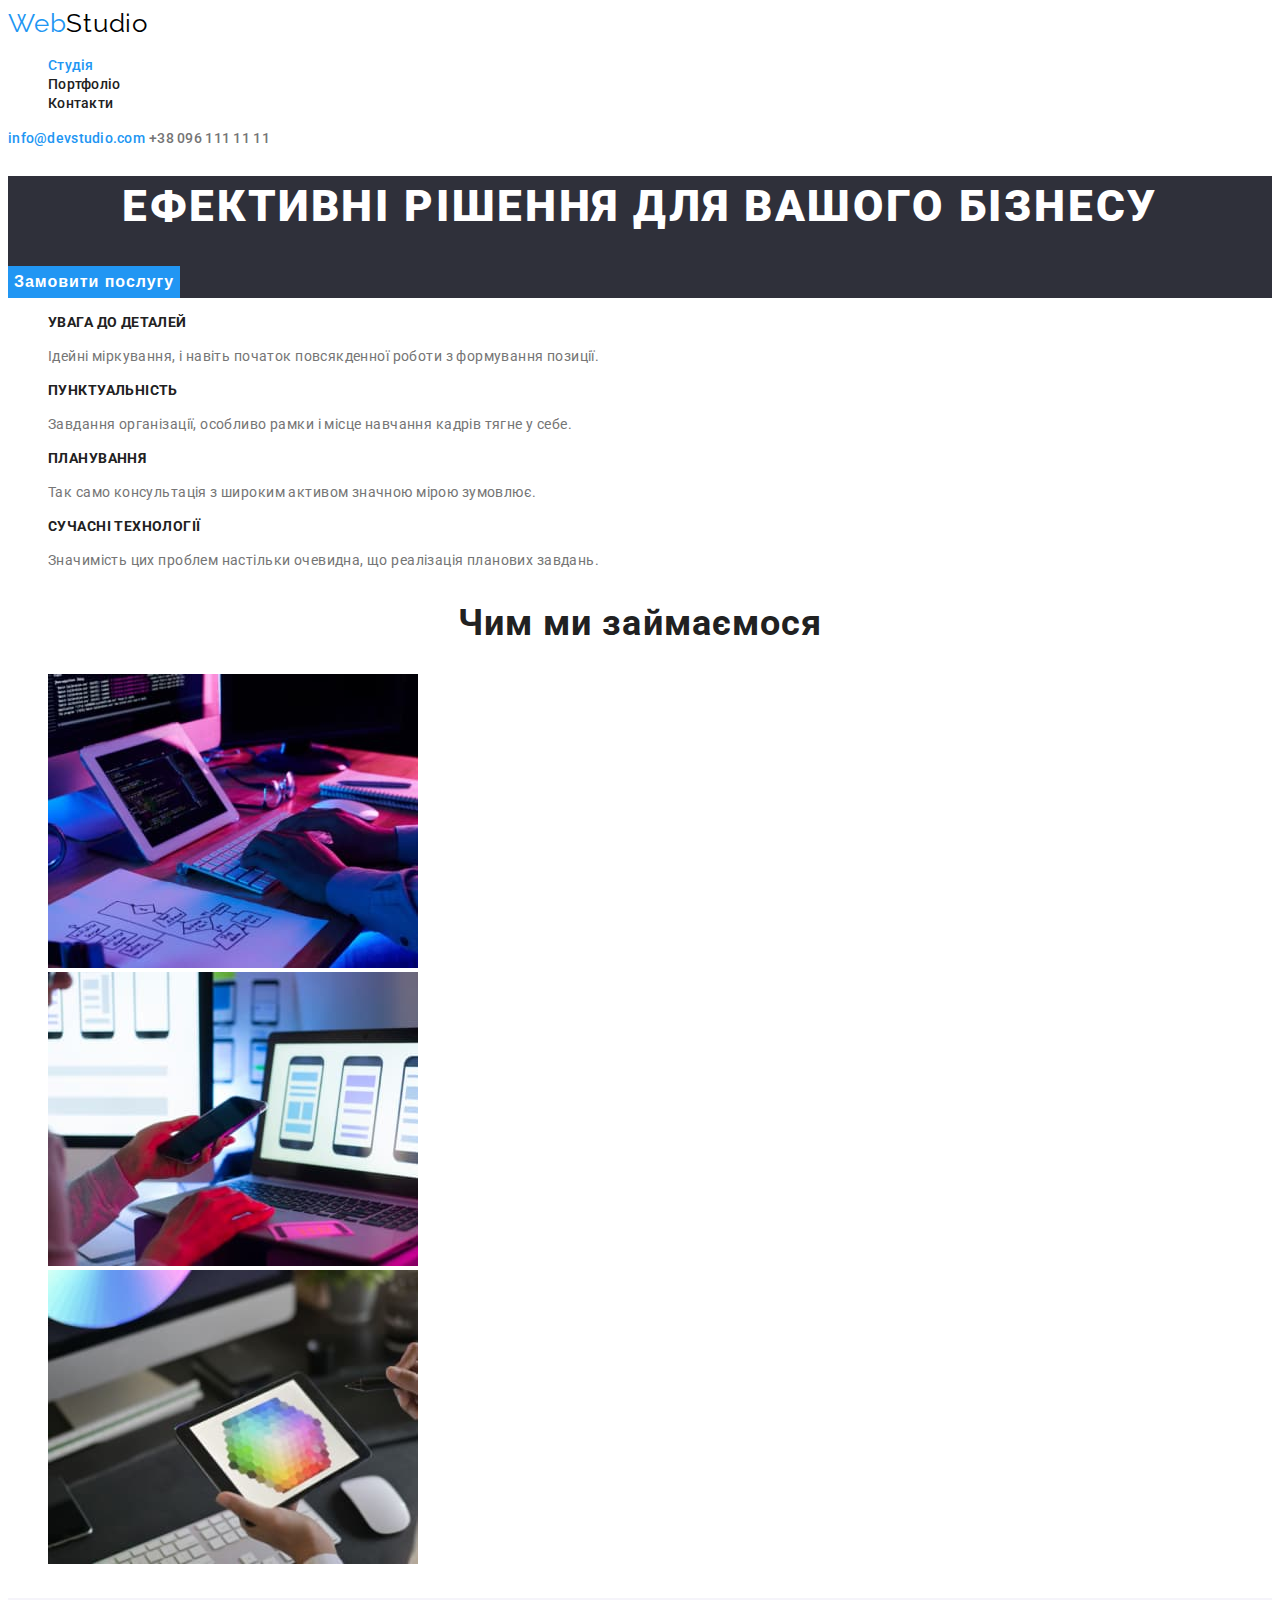
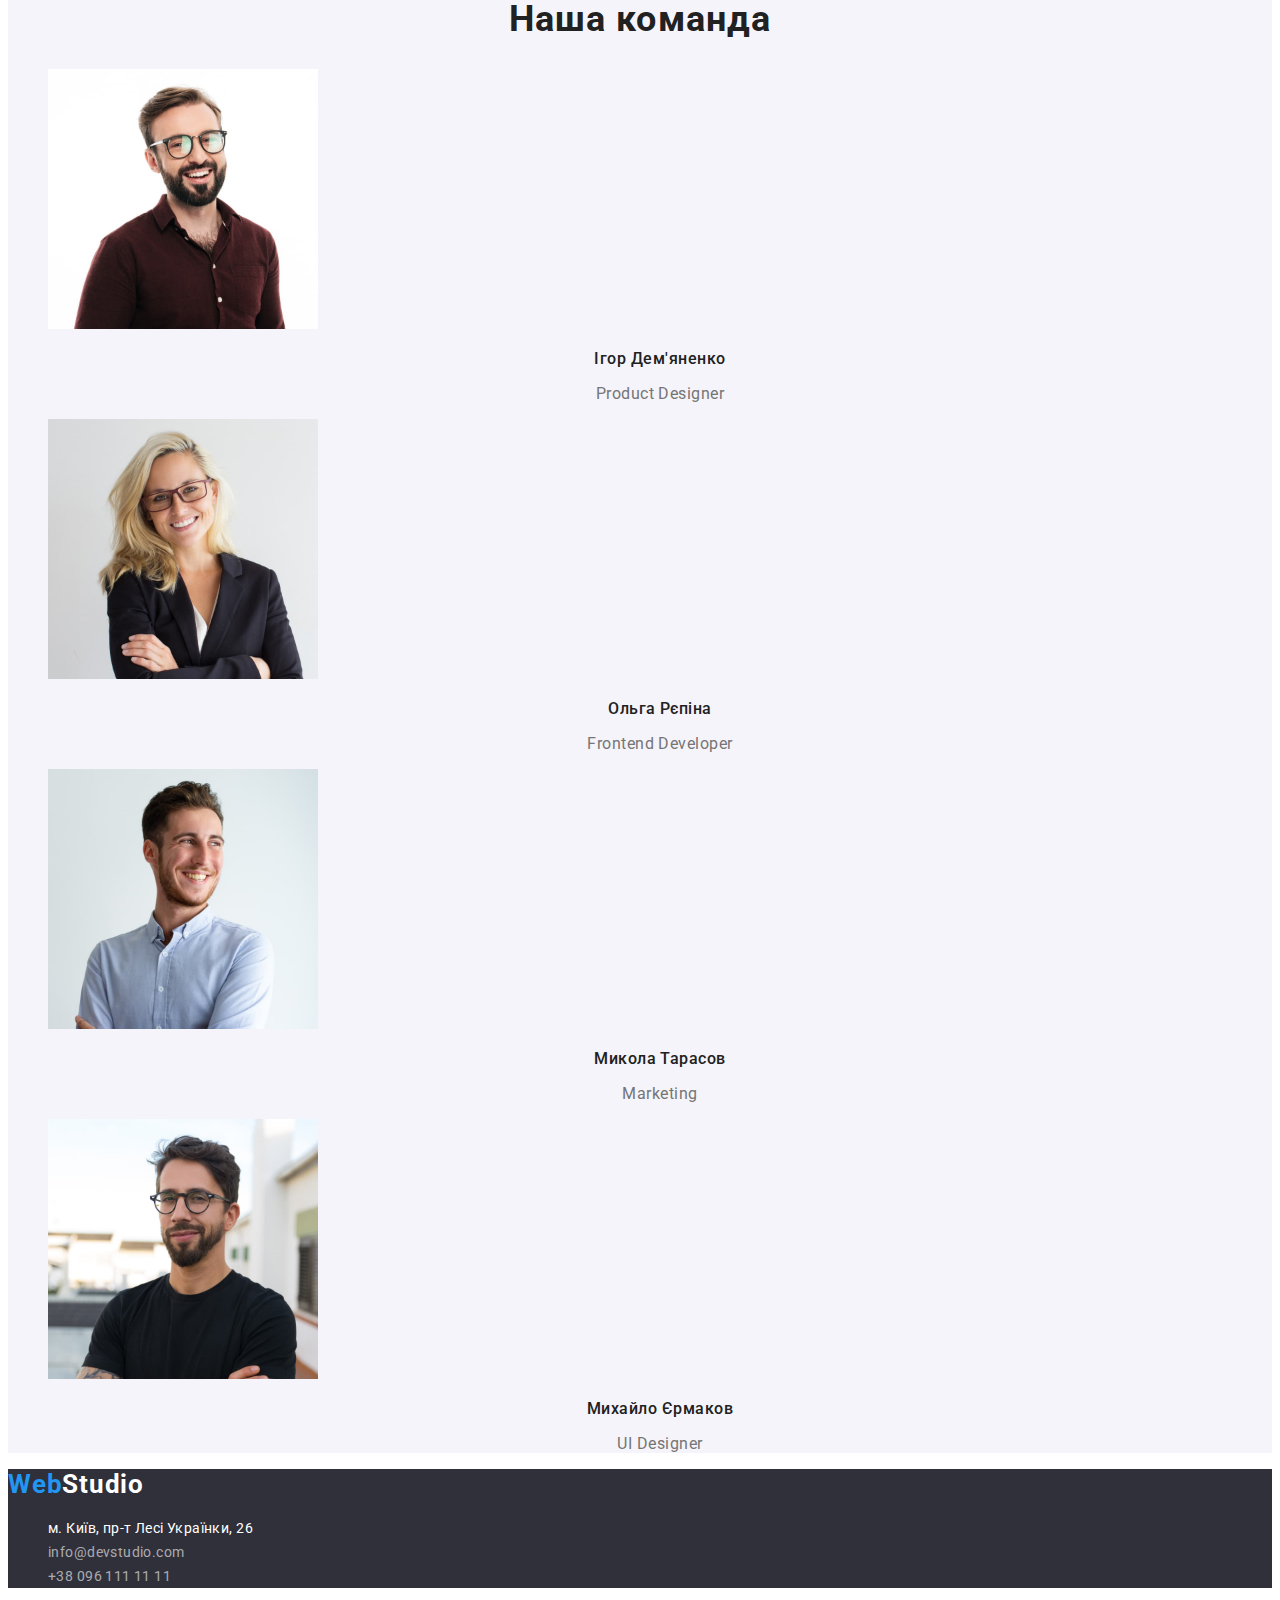
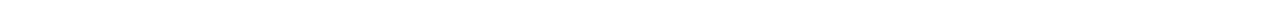
<file: index.html>
<!DOCTYPE html>
<html lang="uk">
  <head>
    <meta charset="UTF-8" />
    <meta http-equiv="X-UA-Compatible" content="IE=edge" />
    <meta name="viewport" content="width=device-width, initial-scale=1.0" />
    <title>WebStudio</title>
    <link rel="preconnect" href="https://fonts.googleapis.com" />
    <link rel="preconnect" href="https://fonts.gstatic.com" crossorigin />
    <link
      href="https://fonts.googleapis.com/css2?family=Raleway:wght@700&family=Roboto:wght@400;500;700;900&display=swap"
      rel="stylesheet"
    />
    <link rel="stylesheet" href="./css/style.css" />
  </head>
  <body>
    <!--Header section-->
    <header>
      <nav>
        <a class="logo" href="">Web<span class="logo-header">Studio</span></a>
        <ul class="main-item">
          <li><a class="text" href="">Студія</a></li>
          <li><a class="text-logo" href="./portfolio.html">Портфоліо</a></li>
          <li><a class="text-logo" href="">Контакти</a></li>
        </ul>
      </nav>
      <a class="email" href="emailto:info@devstudio.com">info@devstudio.com</a>
      <a class="tel" href="">+38 096 111 11 11</a>
    </header>
    <!--Main section-->
    <main>
      <section class="main-color">
        <h1 class="main">Ефективні рішення для вашого бізнесу</h1>
        <button class="main-button" type="button">Замовити послугу</button>
      </section>
      <section>
        <ul>
          <li class="main-item">
            <h3 class="main-content">Увага до деталей</h3>
            <p class="main-features">
              Ідейні міркування, і навіть початок повсякденної роботи з
              формування позиції.
            </p>
          </li>
          <li class="main-item">
            <h3 class="main-content">Пунктуальність</h3>
            <p class="main-features">
              Завдання організації, особливо рамки і місце навчання кадрів тягне
              у себе.
            </p>
          </li>
          <li class="main-item">
            <h3 class="main-content">Планування</h3>
            <p class="main-features">
              Так само консультація з широким активом значною мірою зумовлює.
            </p>
          </li>
          <li class="main-item">
            <h3 class="main-content">Сучасні технології</h3>
            <p class="main-features">
              Значимість цих проблем настільки очевидна, що реалізація планових
              завдань.
            </p>
          </li>
        </ul>
      </section>
      <!--Section title-->
      <section>
        <h2 class="title">Чим ми займаємося</h2>
        <ul>
          <li class="main-item">
            <img src="./img/img1.jpg" alt="робота" width="370" height="294" />
          </li>
          <li class="main-item">
            <img src="./img/img2.jpg" alt="робота" width="370" height="294" />
          </li>
          <li class="main-item">
            <img src="./img/img3.jpg" alt="робота" width="370" height="294" />
          </li>
        </ul>
      </section>
      <!--Section heading-->
      <section class="color">
        <h2 class="title">Наша команда</h2>
        <ul>
          <li class="main-item">
            <img
              src="./img/teamimg1.jpg"
              alt="команда"
              width="270"
              height="260"
            />
            <h3 class="heading">Ігор Дем'яненко</h3>
            <p class="subtitle">Product Designer</p>
          </li>
          <li class="main-item">
            <img
              src="./img/teamimg2.jpg"
              alt="команда"
              width="270"
              height="260"
            />
            <h3 class="heading">Ольга Рєпіна</h3>
            <p class="subtitle">Frontend Developer</p>
          </li>
          <li class="main-item">
            <img
              src="./img/teamimg3.jpg"
              alt="команда"
              width="270"
              height="260"
            />
            <h3 class="heading">Микола Тарасов</h3>
            <p class="subtitle">Marketing</p>
          </li>
          <li class="main-item">
            <img
              src="./img/teamimg4.jpg"
              alt="команда"
              width="270"
              height="260"
            />
            <h3 class="heading">Михайло Єрмаков</h3>
            <p class="subtitle">UI Designer</p>
          </li>
        </ul>
      </section>
    </main>
    <!--Footer section-->
    <footer class="footer-color">
      <a class="footer-logo" href=""
        >Web<span class="footer-logo-color">Studio</span></a
      >
      <address>
        <ul class="main-item">
          <li>
            <a
              class="address"
              href="https://goo.gl/maps/omQ613N7sSxZQbV56"
              target="_blank"
              rel="noopener noreferrer nofollow"
              >м. Київ, пр-т Лесі Українки, 26</a
            >
          </li>
          <li>
            <a class="footer-info" href="">info@devstudio.com</a>
          </li>
          <li>
            <a class="footer-info" href="">+38 096 111 11 11</a>
          </li>
        </ul>
      </address>
    </footer>
  </body>
</html>
</file>
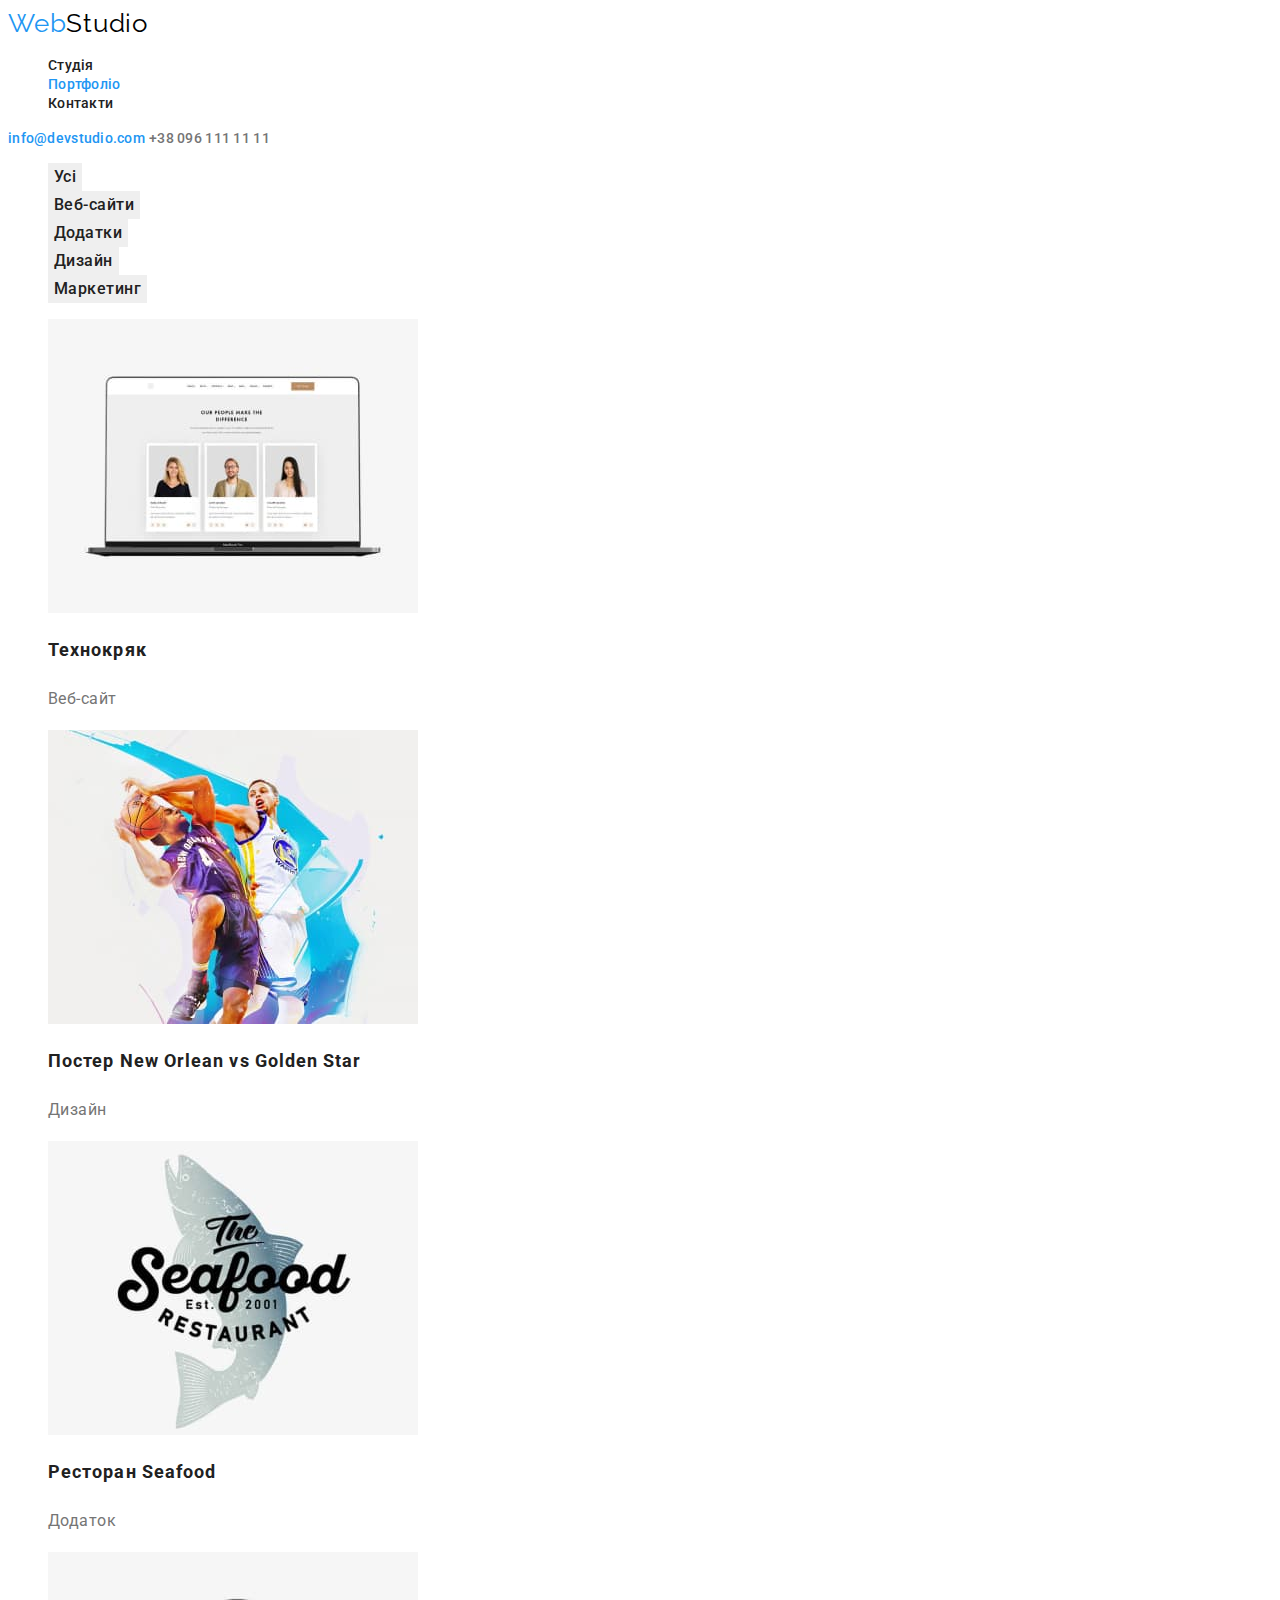
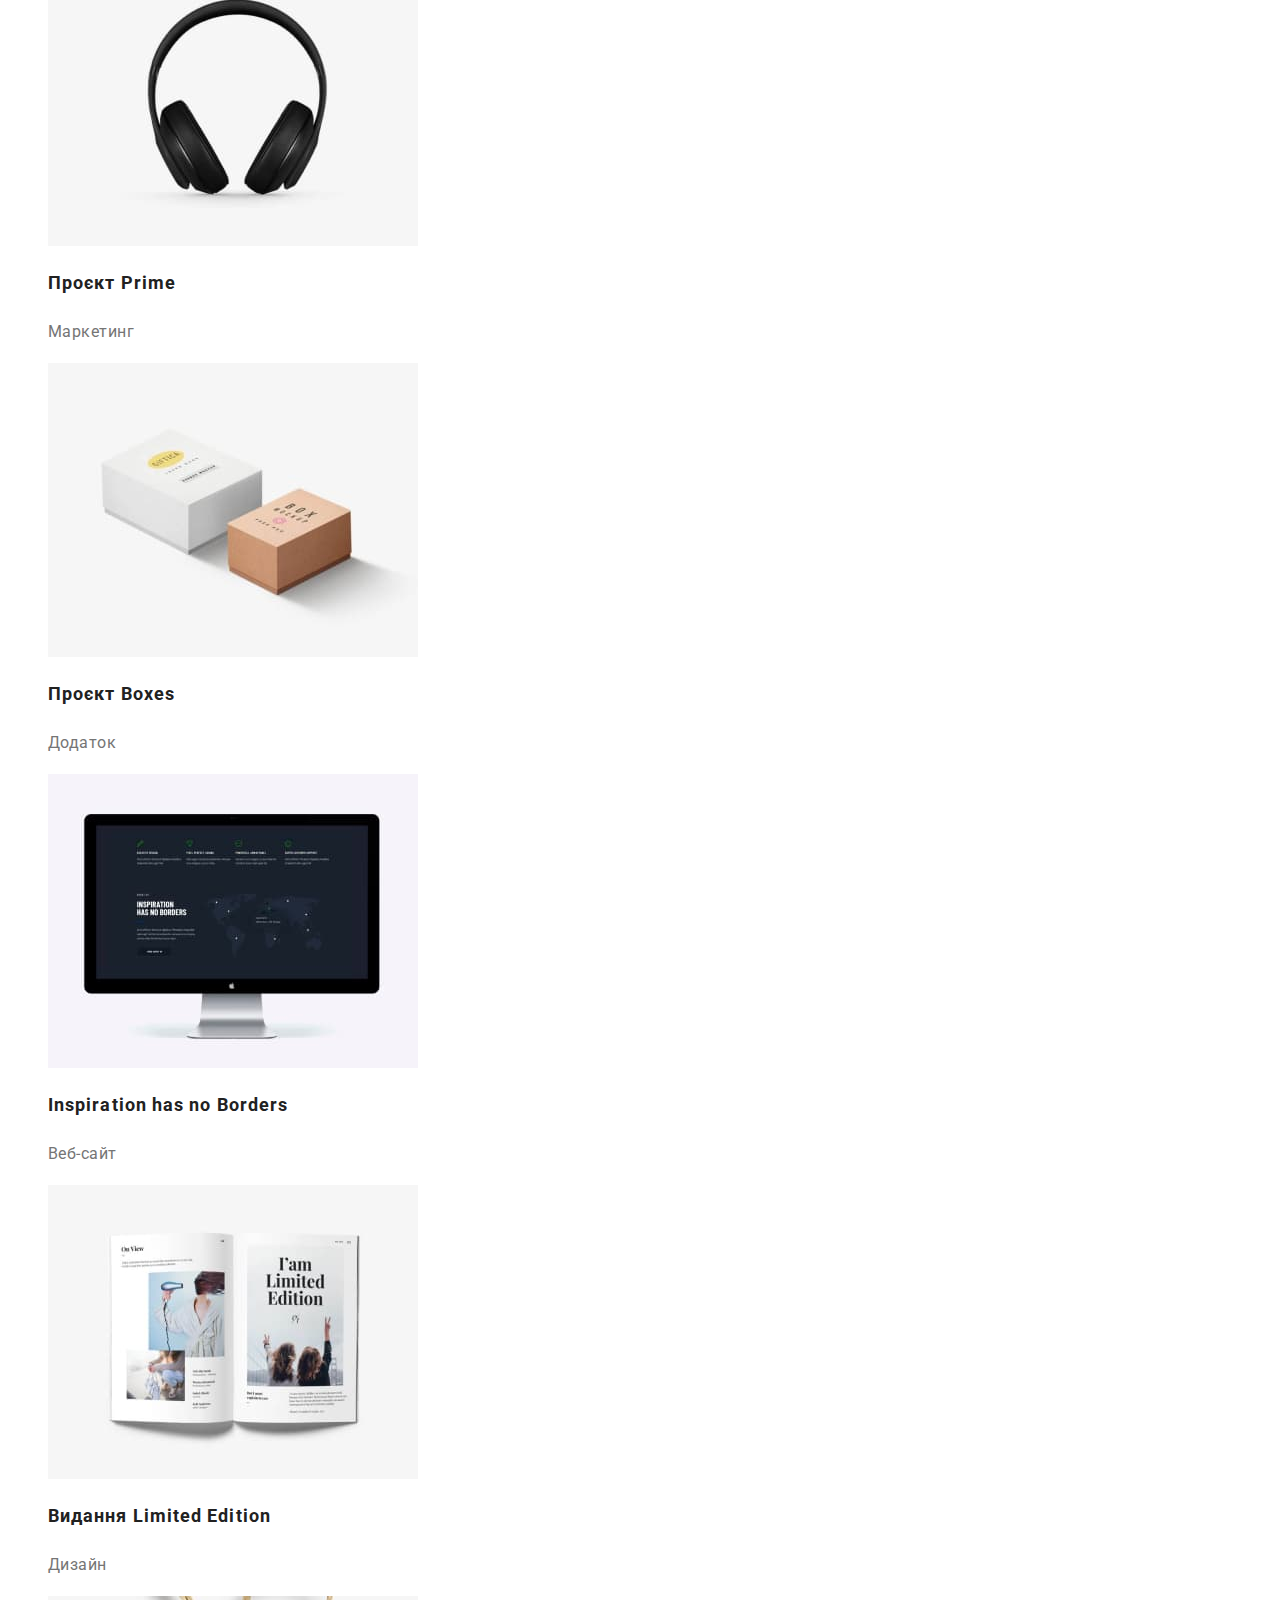
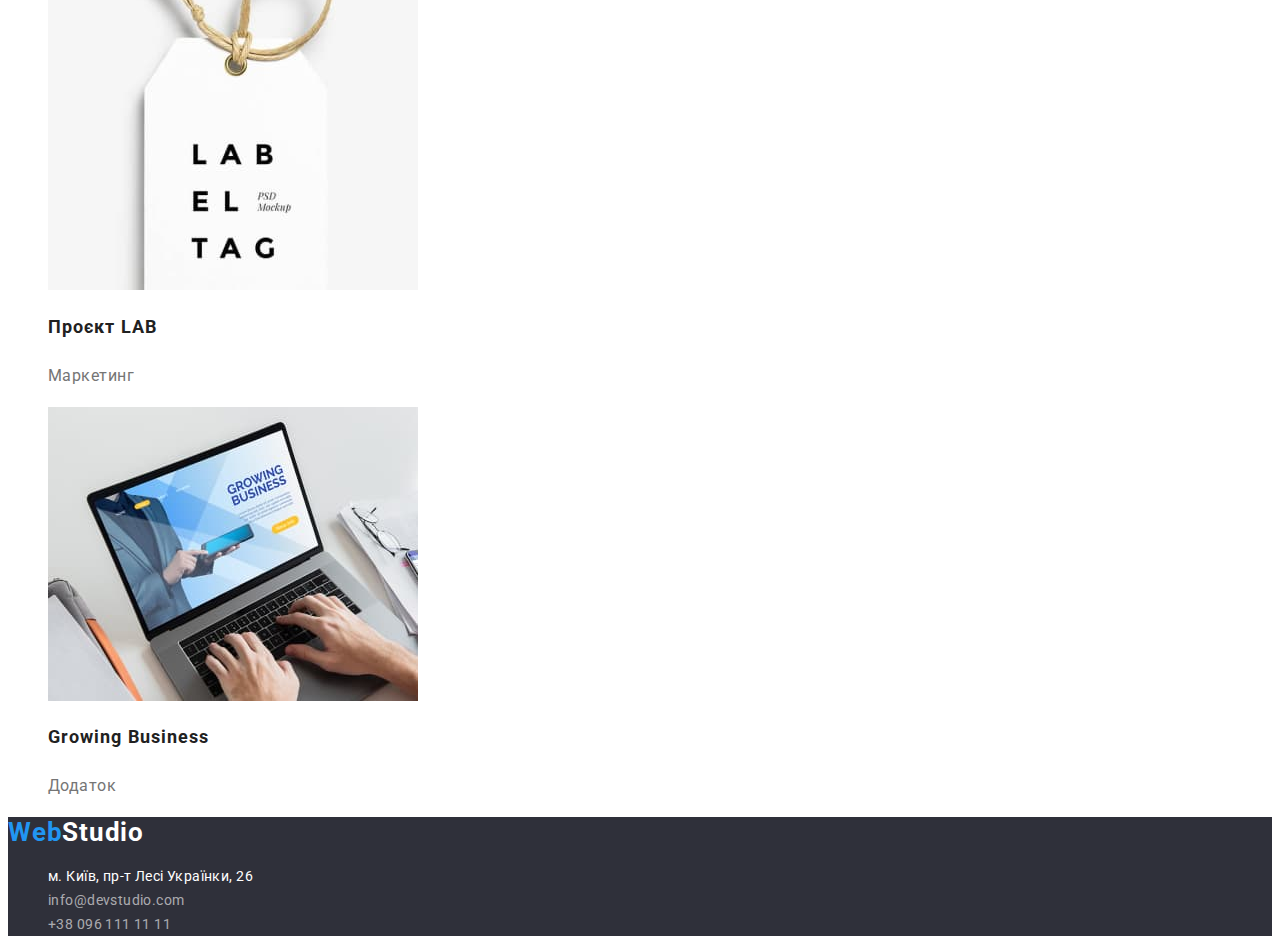
<file: portfolio.html>
<!DOCTYPE html>
<html lang="uk">
  <head>
    <meta charset="UTF-8" />
    <meta http-equiv="X-UA-Compatible" content="IE=edge" />
    <meta name="viewport" content="width=device-width, initial-scale=1.0" />
    <title>WebStudio</title>
    <link rel="preconnect" href="https://fonts.googleapis.com" />
    <link rel="preconnect" href="https://fonts.gstatic.com" crossorigin />
    <link
      href="https://fonts.googleapis.com/css2?family=Raleway:wght@700&family=Roboto:wght@400;500;700;900&display=swap"
      rel="stylesheet"
    />
    <link rel="stylesheet" href="./css/style.css" />
  </head>
  <body>
    <!--Header section-->
    <header>
      <nav>
        <a class="logo" href="">Web<span class="logo-header">Studio</span></a>
        <ul class="main-item">
          <li><a class="text-logo" href="">Студія</a></li>
          <li><a class="text" href="">Портфоліо</a></li>
          <li><a class="text-logo" href="">Контакти</a></li>
        </ul>
      </nav>
      <a class="email" href="emailto:info@devstudio.com">info@devstudio.com</a>
      <a class="tel" href="">+38 096 111 11 11</a>
    </header>
    <!--Main section-->
    <main>
      <section>
        <h1 class="visually-hidden">Портфоліо</h1>
        <ul class="main-item">
          <li><button class="main-nav" type="button">Усі</button></li>
          <li><button class="main-nav" type="button">Веб-сайти</button></li>
          <li><button class="main-nav" type="button">Додатки</button></li>
          <li><button class="main-nav" type="button">Дизайн</button></li>
          <li><button class="main-nav" type="button">Маркетинг</button></li>
        </ul>
        <ul class="main-item">
          <li>
            <img
              src="./img/workimg1.jpg"
              alt="робота"
              width="370"
              height="294"
            />
            <h2 class="port-title">Технокряк</h2>
            <p class="port-subtitle">Веб-сайт</p>
          </li>
          <li>
            <img
              src="./img/workimg2.jpg"
              alt="робота"
              width="370"
              height="294"
            />
            <h2 class="port-title">Постер New Orlean vs Golden Star</h2>
            <p class="port-subtitle">Дизайн</p>
          </li>
          <li>
            <img
              src="./img/workimg3.jpg"
              alt="робота"
              width="370"
              height="294"
            />
            <h2 class="port-title">Ресторан Seafood</h2>
            <p class="port-subtitle">Додаток</p>
          </li>
          <li>
            <img
              src="./img/workimg4.jpg"
              alt="робота"
              width="370"
              height="294"
            />
            <h2 class="port-title">Проєкт Prime</h2>
            <p class="port-subtitle">Маркетинг</p>
          </li>
          <li>
            <img
              src="./img/workimg5.jpg"
              alt="робота"
              width="370"
              height="294"
            />
            <h2 class="port-title">Проєкт Boxes</h2>
            <p class="port-subtitle">Додаток</p>
          </li>
          <li>
            <img
              src="./img/workimg6.jpg"
              alt="робота"
              width="370"
              height="294"
            />
            <h2 class="port-title">Inspiration has no Borders</h2>
            <p class="port-subtitle">Веб-сайт</p>
          </li>
          <li>
            <img
              src="./img/workimg7.jpg"
              alt="робота"
              width="370"
              height="294"
            />
            <h2 class="port-title">Видання Limited Edition</h2>
            <p class="port-subtitle">Дизайн</p>
          </li>
          <li>
            <img
              src="./img/workimg8.jpg"
              alt="робота"
              width="370"
              height="294"
            />
            <h2 class="port-title">Проєкт LAB</h2>
            <p class="port-subtitle">Маркетинг</p>
          </li>
          <li>
            <img
              src="./img/workimg9.jpg"
              alt="робота"
              width="370"
              height="294"
            />
            <h2 class="port-title">Growing Business</h2>
            <p class="port-subtitle">Додаток</p>
          </li>
        </ul>
      </section>
    </main>
    <!--Footer section-->
    <footer class="footer-color">
      <a class="footer-logo" href=""
        >Web<span class="footer-logo-color">Studio</span></a
      >
      <address>
        <ul class="main-item">
          <li>
            <a
              class="address"
              href="https://goo.gl/maps/omQ613N7sSxZQbV56"
              target="_blank"
              rel="noopener noreferrer nofollow"
              >м. Київ, пр-т Лесі Українки, 26</a
            >
          </li>
          <li><a class="footer-info" href="">info@devstudio.com</a></li>
          <li><a class="footer-info" href="">+38 096 111 11 11</a></li>
        </ul>
      </address>
    </footer>
  </body>
</html>
</file>
<file: css/style.css>
body{
font-family: 'Raleway', sans-serif;
font-family: 'Roboto', sans-serif;
}
:root{
    --color-content-h2-h3-logo:#212121;
    --color-port-subtitle-p:#757575;
    --color-main-button-footer:#2196F3;
}
.logo{
font-family: 'Raleway';
font-size: 26px;
line-height:calc(31/26);
letter-spacing: 0.03em;
text-decoration: none;
color: var(--color-main-button-footer);
}
.logo-header{
    color:black;
}
.text{
font-size: 14px;
line-height: calc(16/14);
font-weight: 500;
letter-spacing: 0.02em;
color:var(--color-main-button-footer);
cursor: pointer;
}
.text{
    text-decoration: none;
}
.text-logo{
    font-size: 14px;
    line-height: calc(16/14);
    font-weight: 500;
    letter-spacing: 0.02em;
    color:var(--color-content-h2-h3-logo);
    cursor: pointer;
}
.main-item,.text-logo:active{
    color:var(--color-main-button-footer);
}
.main-item{
    list-style-type: none;
}
.text-logo{
    text-decoration: none;
}
.email{
font-weight: 500;
font-size: 14px;
line-height: calc(16/14);
letter-spacing: 0.02em;
color: var(--color-main-button-footer);
text-decoration: none;
}
.tel{
font-weight: 500;
font-size: 14px;
line-height:calc(16/14);
letter-spacing: 0.02em;
color:var(--color-port-subtitle-p);
text-decoration: none;
}
/* Main section*/
.main-color{
    background: #2F303A;
}
.main{
font-size: 44px;
font-weight: 900;
line-height: calc(60/44);
letter-spacing: 0.06em;
color:  #FFFFFF;
text-transform:uppercase;
text-align: center;
}
.main-button{
font-size: 16px;
font-weight: 700;
line-height: calc(30/16);
display: flex;
align-items: center;
text-align: center;
letter-spacing: 0.06em;
color: #FFFFFF;
background-color:var(--color-main-button-footer);
border-style: none;
cursor: pointer;
}
.main-content{
font-size: 14px;
font-weight: 700;
line-height: calc(16/14);
letter-spacing: 0.03em;
color:var(--color-content-h2-h3-logo);
text-transform:uppercase;
}
.main-features{
font-size: 14px;
font-weight: 400;
line-height: calc(24/14);
letter-spacing: 0.03em;
color:var(--color-port-subtitle-p);
}
/*Section title*/
.title{
font-size: 36px;
font-weight: 700;
line-height: calc(42/36);
text-align: center;
letter-spacing: 0.03em;
color:var(--color-content-h2-h3-logo);
}
/*Section heading*/
.heading{
font-size: 16px;
font-weight: 500;
line-height: calc(19/16);
text-align: center;
letter-spacing: 0.03em;
color: var(--color-content-h2-h3-logo);
}
.subtitle{
font-size: 16px;
font-weight: 400;
line-height: calc(19/16);
text-align: center;
letter-spacing: 0.03em;
color:var(--color-port-subtitle-p);
}
.color{
    background: #F5F4FA;
}
/*Footer section*/
.footer-color{
    background: #2F303A;
}
.footer-logo{
font-weight: 700;
font-size: 26px;
line-height: calc(31/26);
letter-spacing: 0.03em;
color:var(--color-main-button-footer);
text-decoration: none;
}
.footer-logo-color{
    color: #FFFFFF;
}
.address{
font-family: 'Roboto';
font-style: normal;
font-size: 14px;
line-height: calc(24/14);
letter-spacing: 0.03em;
color: #FFFFFF;
text-decoration: none;
}
.footer-info{
font-style: normal;
font-size: 14px;
line-height: calc(24/14);
letter-spacing: 0.03em;
color: rgba(255, 255, 255, 0.6);
text-decoration: none;
}
.main-nav{
font-family: 'Roboto';
font-style: normal;
font-weight: 500;
font-size: 16px;
line-height: calc(26/16);
text-align: center;
letter-spacing: 0.03em;
color:var(--color-content-h2-h3-logo);
cursor: pointer;
border-style: none;
}
.main-nav:hover{
color: #FFFFFF;
background-color:var(--color-main-button-footer);
}
.visually-hidden{
position: absolute;
white-space: nowrap;
width: 1px;
height: 1px;
overflow: hidden;
border: 0;
padding: 0;
clip:rect(0000);
clip-path: inset(50%);
margin: -1px;
}
.port-title{
font-size: 18px;
line-height: calc(36/18);
letter-spacing: 0.06em;
color: var(--color-content-h2-h3-logo);
}
.port-subtitle{
font-size: 16px;
line-height: calc(30/16);
letter-spacing: 0.03em;
color: var(--color-port-subtitle-p);
}
</file>
